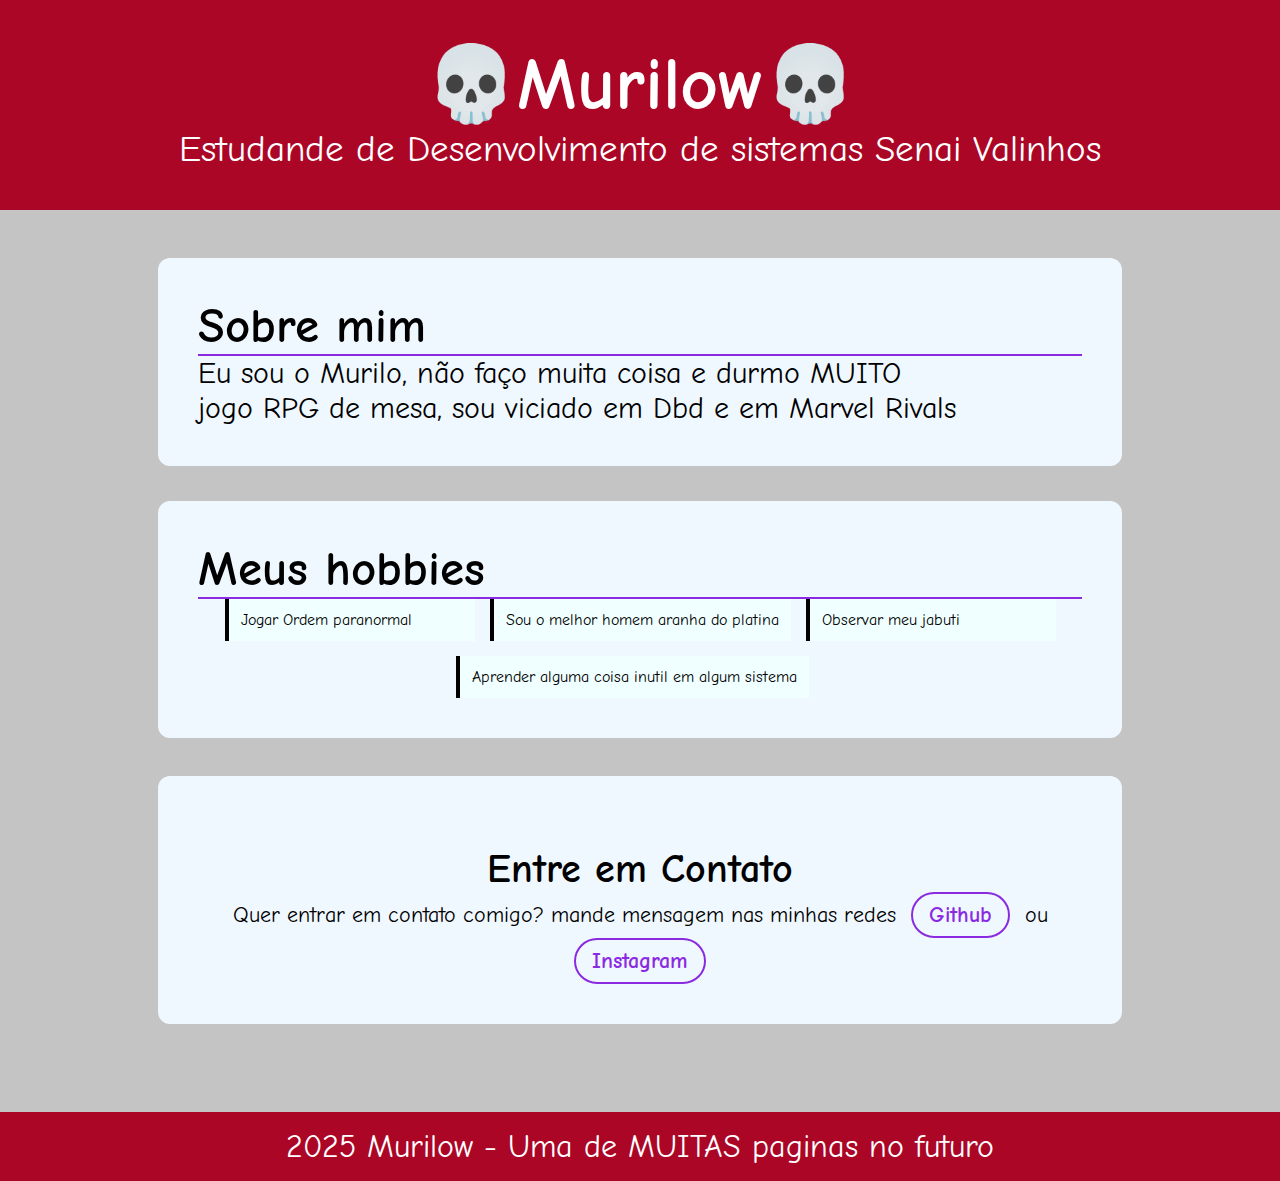
<file: index.html>
<!DOCTYPE html>
<html lang="pt-BR">
<head>
    <meta charset="UTF-8">
    <meta name="viewport" content="width=device-width, initial-scale=1.0">
    <title>Pr!m3ir0 S!t3</title>
    <link rel="stylesheet" href="assets/styles/index.css">
</head>
    <body>
        <header>

           <h1>💀Murilow💀</h1>
            <p>Estudande de Desenvolvimento de sistemas Senai Valinhos</p>
        </header>

        <main>
            
            <about-section>
                <h3 id="titulo-sobre-mim">Sobre mim</h3>
                <p class="texto-sobre-mim">Eu sou o Murilo, não faço muita coisa e durmo MUITO</p>
                <p class="texto-sobre-mim">jogo RPG de mesa, sou viciado em Dbd e em Marvel Rivals</p>
            </about-section>
              
            <hobbies>
                <h3 id="titulo-hobbies">Meus hobbies</h3>
                <ul>
                    <li> Jogar Ordem paranormal</li>
                    <li>Sou o melhor homem aranha do platina</li>
                    <li>Observar meu jabuti</li>
                    <li>Aprender alguma coisa inutil em algum sistema</li>
                    <a href=""></a>
                </ul>
            </hobbies>
            <contact>

                <h2>Entre em Contato</h2>
                <p>
                    Quer entrar em contato comigo? mande mensagem nas minhas redes
                    <a href="https://github.com/Murilow00" target="_blank">Github</a> ou
                    <a href="https://www.instagram.com/murilobmilan/" target="_blank">Instagram</a>
                </p>


            </contact>

        </main>

        <footer>
            <p>2025 Murilow - Uma de MUITAS paginas no futuro</p>
        </footer>

    </body>
</html>
</file>
<file: assets/styles/index.css>
@import url('https://fonts.googleapis.com/css2?family=Comic+Neue:ital,wght@0,300;0,400;0,700;1,300;1,400;1,700&display=swap');



/*Reset do CSS */
*{
    margin: 0;
    padding: 0;
    box-sizing: border-box;
}

body{
    display: flex;
    flex-direction: column;
    min-height: 100vh;
    font-family:"Comic Neue";
}


header{
    background-color: rgb(172, 6, 39);
    padding: 40px;
    text-align: center;
    font-size: 37px ;
    color: white;
}

main{
    background-color: rgba(177, 175, 175, 0.74);
    flex: 1;
    padding: 48px 38px;
    width: 100%;
}

about-section, hobbies{
    display: block;
    background-color: aliceblue;
    width: 80%;
    margin: 0 auto;
    padding: 40px;
    border-radius: 12px;
    margin-bottom: 35px;
}

ul{
    list-style: none;
    padding: 0;
    display: flex;
    flex-wrap: wrap; /* Adicionado para que os itens quebrem a linha */
    justify-content: center;
    gap: 15px; /* Adicionado para espaçamento entre os itens */
}

li{
    background-color: azure;
    padding: 12px;
    border-left: 4px solid black;
    min-width: 250px;
}

#titulo-sobre-mim,#titulo-hobbies{
    font-size: 49px;
    border-bottom: 2px solid blueviolet;
}

.texto-sobre-mim,.texto-hobbies{
    font-size: 30px;
    color: black;
}

li:hover{
    background-color: rgb(108, 69, 126);
    transform: translateX(5px);
    transition: all 0.3s ease;
}

contact{
    display: block;
    background-color: aliceblue;
    width: 80%;
    margin: 0 auto;
    padding: 40px;
    border-radius: 12px;
    margin-bottom: 40px;
    margin-top: 38px;
}

contact h2 {
    margin-top: 30px;
    font-size: 40px;
    text-align: center;
} 

contact p {
    text-align: center;
    font-size: 22px;
}

contact a {
    color: blueviolet;
    text-decoration: none;
    font-weight: bold;
    padding: 0.5rem 1rem;
    margin: 0 0.5rem;
    border: 2px solid blueviolet;
    border-radius: 25px;
    display: inline-block;
    transition: all 0.3s;
}

contact a:hover{
    background-color: rgb(53, 5, 99);
    color: white;
    transform: translateY(-2px);

}

footer {
    background-color: rgb(172, 6, 39);
    color: white;
    text-align: center;
    padding: 1rem;
    width: 100%;
}
footer p{
    font-size: 2rem;
}

/* --- Media Queries --- */

/* Telas menores que 1024px (por exemplo, tablets) */
@media (max-width: 1024px) {
    about-section, hobbies, contact {
        width: 95%; /* Aumenta a largura para ocupar mais espaço na tela */
        padding: 20px; /* Diminui o padding interno */
    }

    li {
        min-width: 200px; /* Diminui a largura mínima dos itens da lista de hobbies */
        flex-grow: 1; /* Permite que os itens cresçam para ocupar o espaço disponível */
    }

    contact a {
        display: block; /* Transforma os links de contato em blocos para ficarem um abaixo do outro */
        margin: 10px 0; /* Adiciona margem entre os links */
    }
}

/* Telas menores que 768px (por exemplo, celulares) */
@media (max-width: 768px) {
    header {
        padding: 20px;
        font-size: 24px;
    }
    
    header h1 {
        font-size: 30px;
    }

    main {
        padding: 20px;
    }

    about-section, hobbies, contact {
        width: 100%; /* Ocupa a largura total para telas pequenas */
        padding: 15px;
        margin-bottom: 20px;
    }

    #titulo-sobre-mim, #titulo-hobbies {
        font-size: 30px;
    }
    
    .texto-sobre-mim, .texto-hobbies {
        font-size: 20px;
    }

    li {
        min-width: 100%; /* Faz com que cada item ocupe a largura total da tela */
        border-left: none; /* Remove a borda para um visual mais limpo em celulares */
        border-bottom: 4px solid black; /* Adiciona uma borda na parte de baixo para separar os itens */
        padding: 10px;
    }

    ul {
        flex-direction: column; /* Organiza os itens de hobby em uma coluna */
    }

    contact h2 {
        font-size: 30px;
    }

    contact p {
        font-size: 18px;
    }

    contact a {
        display: block; /* Garante que os links de contato continuem em bloco */
        margin: 8px 0;
        padding: 12px;
    }

    footer p {
        font-size: 1.2rem;
    }
}
</file>
